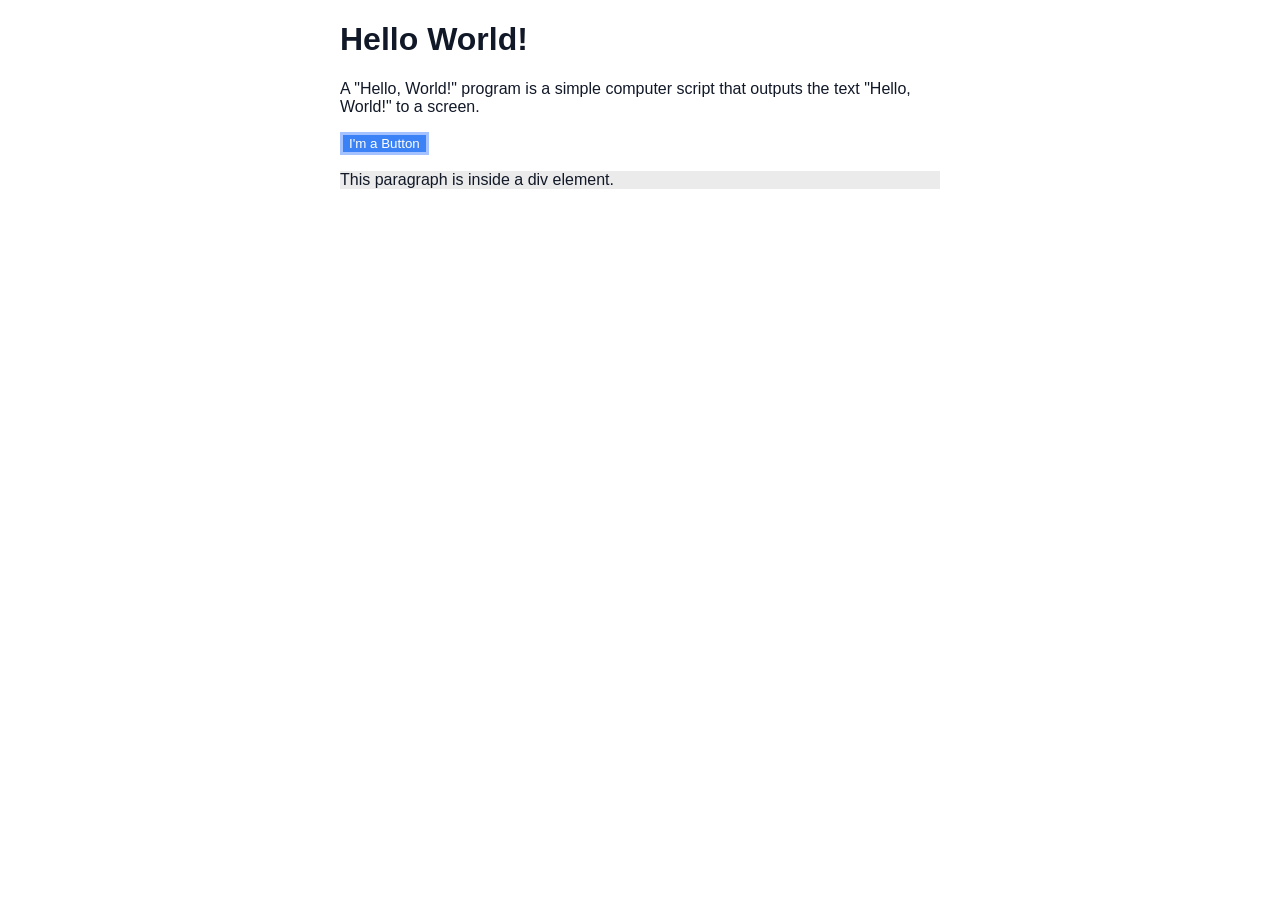
<file: color-naming-convensions/index.html>
<!doctype html>
<html lang="en">
  <head>
    <meta charset="UTF-8" />
    <meta name="viewport" content="width=device-width, initial-scale=1.0" />
    <title>Document</title>
    <link rel="stylesheet" href="style.css" />
  </head>
  <body>
    <h1>Hello World!</h1>
    <p>
      A "Hello, World!" program is a simple computer script that outputs the
      text "Hello, World!" to a screen.
    </p>
    <button>I'm a Button</button>
    <div><p>This paragraph is inside a div element.</p></div>
  </body>
</html>
</file>
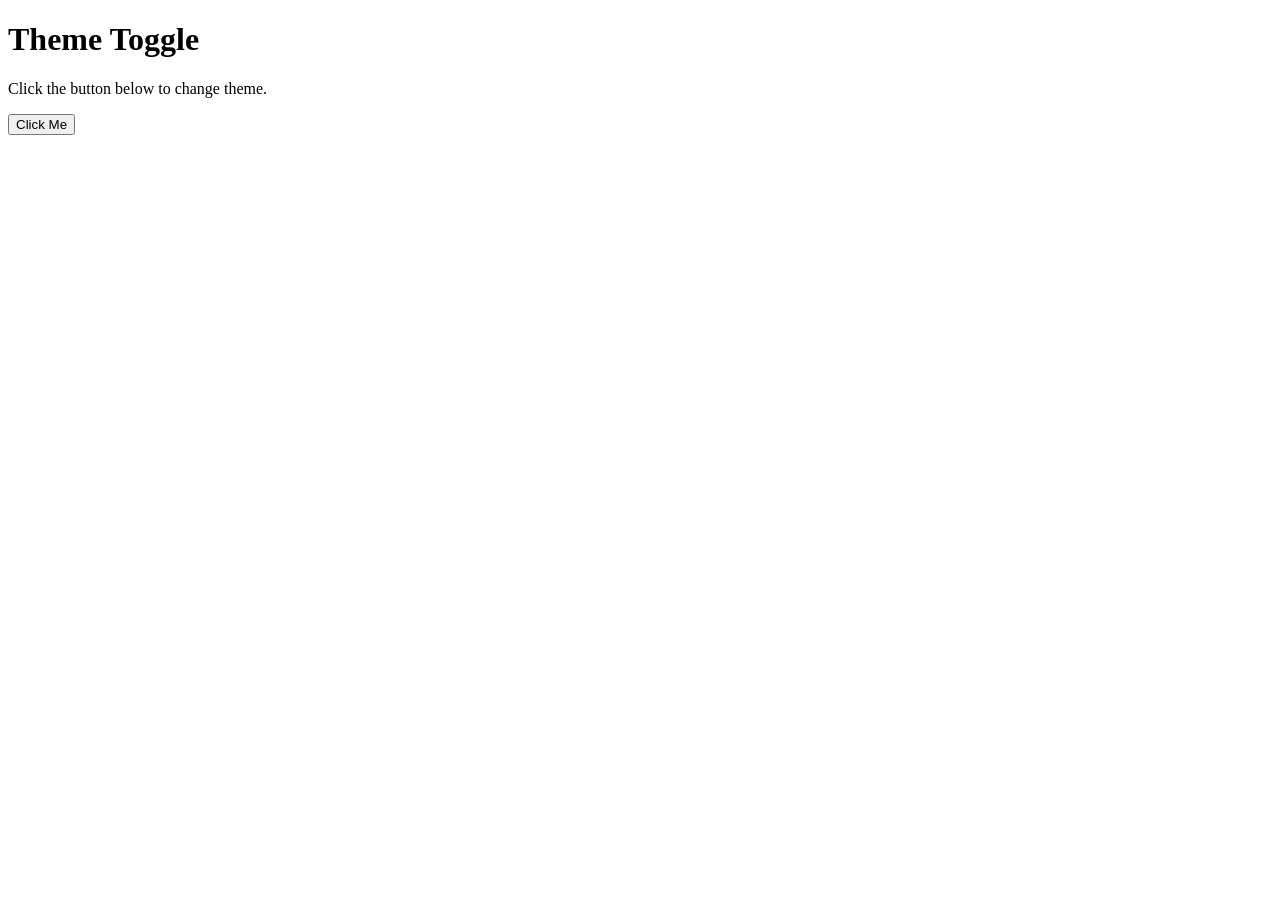
<file: theme-toggle/index.html>
<!doctype html>
<html lang="en">
  <head>
    <meta charset="UTF-8" />
    <meta name="viewport" content="width=device-width, initial-scale=1.0" />
    <title>Theme Toggle</title>
    <style>
      body[data-theme="light"] {
        --bg: rgb(255, 255, 255);
        --text: rgb(0, 0, 0);
      }

      body[data-theme="dark"] {
        --bg: rgb(24, 24, 24);
        --text: rgb(218, 218, 218);
      }

      body {
        background: var(--bg);
        color: var(--text);
      }
    </style>
  </head>
  <body data-theme="light">
    <h1>Theme Toggle</h1>
    <p>Click the button below to change theme.</p>
    <button id="themeToggle">Click Me</button>

    <script>
      const button = document.getElementById("themeToggle");

      button.addEventListener("click", () => {
        const current = document.body.getAttribute("data-theme");
        const next = current === "light" ? "dark" : "light";
        document.body.setAttribute("data-theme", next);
      });
    </script>
  </body>
</html>
</file>
<file: color-naming-convensions/style.css>
:root {
  --color-primary: #3b82f6;
  --color-primary-hover: #2563eb;
  --color-primary-active: #1d4ed8;
  --color-on-primary: #fff;

  --color-secondary: #3b82f6;
  --color-secondary-hover: #2563eb;
  --color-secondary-active: #1d4ed8;
  --color-on-secondary: #fff;

  --color-success: #22c55e;
  --color-warning: #eab308;
  --color-danger: #ef4444;
  --color-info: #0ea5e9;

  --color-bg-page: #ffffff;    /* Main background */
  --color-bg-surface: #ebebeb; /* Background for UI elements placed on top of the page */

  --color-text: #111827;
  --color-text-muted: #6b7280;

  --color-border: #a4c2ff;
  --color-border-strong: #88b7ff;
}

@media (prefers-color-scheme: dark) {
  :root {
    --color-primary: #60a5fa;
    --color-primary-hover: #3b82f6;
    --color-primary-active: #2563eb;
    --color-on-primary: #0b1220;

    --color-secondary: #60a5fa;
    --color-secondary-hover: #3b82f6;
    --color-secondary-active: #2563eb;
    --color-on-secondary: #0b1220;

    --color-success: #4ade80;
    --color-warning: #facc15;
    --color-danger: #f87171;
    --color-info: #38bdf8;

    --color-bg-page: #0f172a;    /* Main background */
    --color-bg-surface: #1e293b; /* Background for UI elements placed on top of the page */

    --color-text: #e5e7eb;
    --color-text-muted: #9ca3af;

    --color-border: #334155;
    --color-border-strong: #475569;
  }
}

/* EXAMPLE USAGE */

body {
  color: var(--color-text);
  background-color: var(--color-bg-page);
  font-family: Arial, Helvetica, sans-serif;
  max-width: 600px;
  margin: auto;
}

div {
  background-color: var(--color-bg-surface);
}

button{
  background-color: var(--color-primary);
  color: var(--color-on-primary);
  border: 3px solid var(--color-border)
}

button:hover {
  background-color: var(--color-primary-hover);
}

button:active {
  background-color: var(--color-primary-active);
}
</file>
